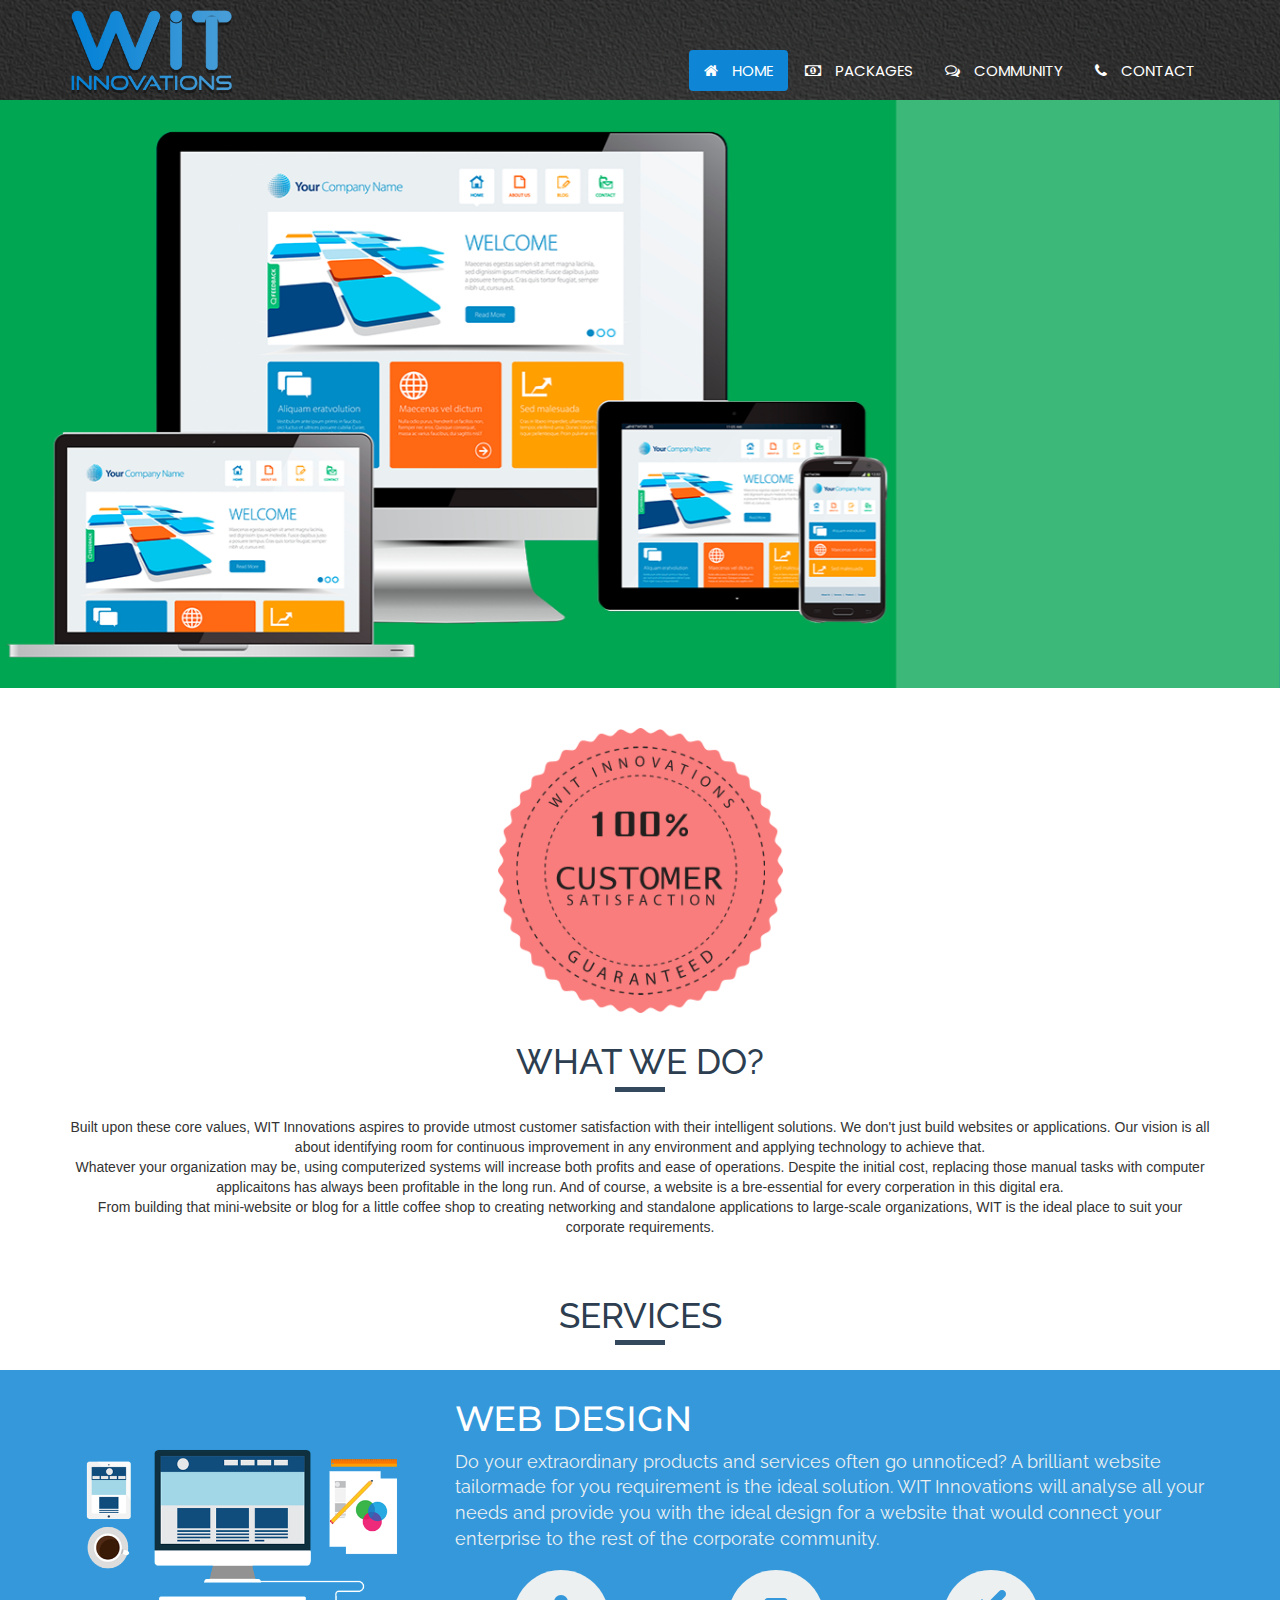
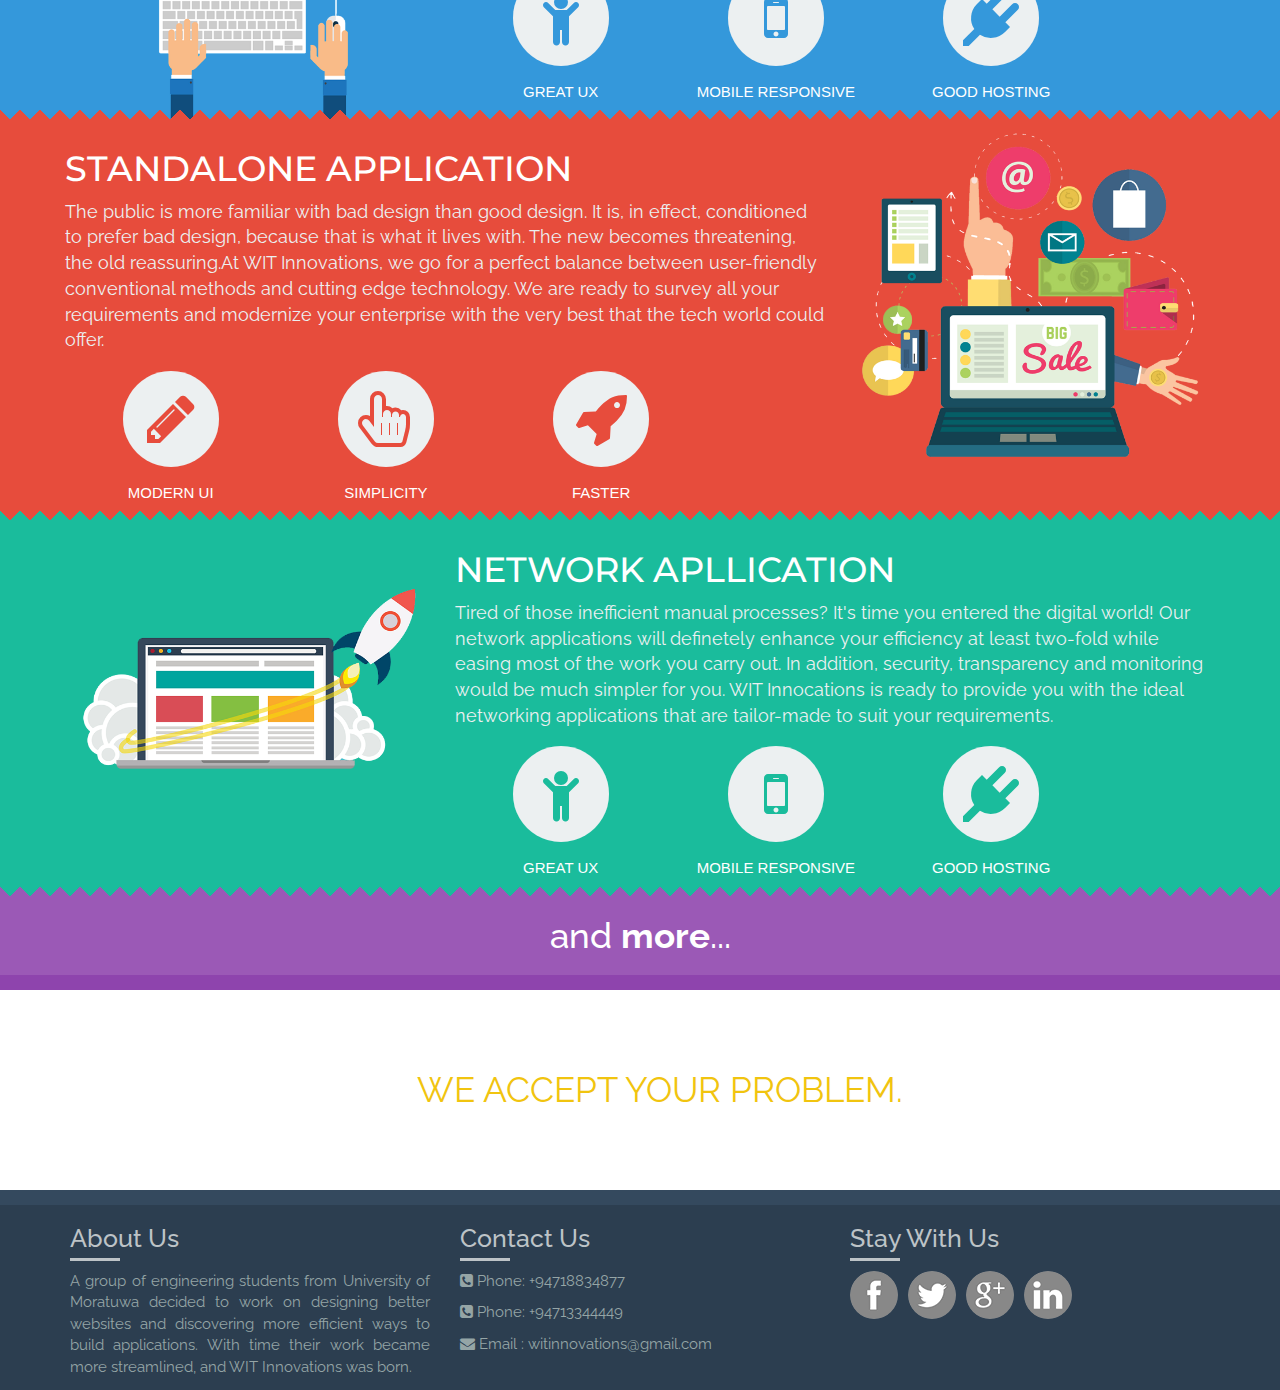
<file: index.html>
<!doctype html>
<html lang="en">
    <!dfasjdnasjdnas>
    <head>
        <meta charset="utf-8">
        <meta http-equiv="X-UA-Compatible" content="IE=edge,chrome=1">
        <title>WIT Innovations</title>
        <meta name="description" content="wit-innovations software company solutions">
        <meta name="viewport" content="width=device-width, initial-scale=1">

        <!-- Font Awesome -->
        <link rel="stylesheet" href="./fonts/font-awesome/css/font-awesome.min.css">

        <link rel="stylesheet" href="css/normalize.min.css">
        <link rel="stylesheet" href="css/bootstrap.css">
        <link rel="stylesheet" href="css/navbar.css">
        <link rel="stylesheet" href="css/main.css">


        <!-- Import google font-->
        <link href="https://fonts.googleapis.com/css?family=Poppins" rel="stylesheet">
        <link href='https://fonts.googleapis.com/css?family=Montserrat' rel='stylesheet' type='text/css'>
        <link href='https://fonts.googleapis.com/css?family=Raleway' rel='stylesheet' type='text/css'>
        

        <!--[if lt IE 9]>
            <script src="js/vendor/html5-3.6-respond-1.4.2.min.js"></script>
        <![endif]-->
    </head>
    
    <body>
        <header>
            <nav class="navbar navbar-default navbar-fixed-top">
                <div class="container">
                    <div class="navbar-header">
                        <button type="button" class="navbar-toggle collapsed" data-toggle="collapse" data-target="#navbar" aria-expanded="false" aria-controls="navbar">
                            <span class="sr-only">Toggle navigation</span>
                            <span class="icon-bar"></span>
                            <span class="icon-bar"></span>
                            <span class="icon-bar"></span>
                        </button>
                        <a class="navbar-brand" href="#"><img src="img/icon.png" alt="WIT_INNOVATIONS"></a>
                    </div>
                    <div id="navbar" class="collapse navbar-collapse">
                      <ul class="nav navbar-right nav nav-pills">
                        <li role="presentation" class="active"><a href="#"><i class="fa fa-home nav-icon" aria-hidden="true"></i> Home</a></li>
                        <li role="presentation"><a href="#packages"><i class="fa fa-money nav-icon" aria-hidden="true"></i> Packages</a></li>
                        <li role="presentation"><a href="#services"><i class="fa fa-comments-o nav-icon" aria-hidden="true"></i> Community</a></li>
                        <li role="presentation"><a href="contact.html"><i class="fa fa-phone nav-icon" aria-hidden="true"></i> Contact</a></li>
                      </ul>
                    </div><!--/.nav-collapse -->
              </div>
            </nav>
        </header>

        <section id="slider">
            <!-- Carousel-->
            <div id="myCarousel" class="carousel slide" data-ride="carousel">

                <div class="carousel-inner" role="listbox">
                    <div class="item active">
                        <img class="first-slide" src="img/slide_1.png" alt="First slide">
                    </div>
                    <div class="item">
                        <img class="second-slide" src="img/slide_2.png" alt="Second slide">
                    </div>
                    <div class="item">
                        <img class="third-slide" src="img/slide_3.png" alt="Third slide">
                    </div>
                </div>
            </div><!-- /.carousel -->
        </section>

        <section id="what-we-do">
            <div class="container">
                <div class="text-center">
                    <div class="customer-sat">
                        <img src="img/customer-sat.png">
                    </div>
                    <h2>What we do?</h2>
                    <p>Built upon these core values, WIT Innovations aspires to provide utmost customer satisfaction with their intelligent solutions. We don't just build websites or applications. Our vision is all about identifying room for continuous improvement in any environment and applying technology to achieve that.<br />Whatever your organization may be, using computerized systems will increase both profits and ease of operations. Despite the initial cost, replacing those manual tasks with computer applicaitons has always been profitable in the long run. And of course, a website is a bre-essential for every corperation in this digital era. 
                    <br />From building that mini-website or blog for a little coffee shop to creating networking and standalone applications to large-scale organizations, WIT is the ideal place to suit your corporate requirements.</p>
                </div>
            </div>
        </section>

        <h2 class="text-center">Services</h2>

        <section class="services" id="web-design">
            <div class="container1">
                <div class="container">
                    <div class="row">
                        <div class="col-md-4 col-xs-4">
                            <div class="image">
                                <img src="img/web-design-icon.png">
                            </div>
                        </div>
                        <div class="col-md-8 col-xs-8 detail">
                            <h3 class="text-3D">Web Design</h3>
                            <p>Do your extraordinary products and services often go unnoticed? A brilliant website tailormade for you requirement is the ideal solution. WIT Innovations will analyse all your needs and provide you with the ideal design for a website that would connect your enterprise to the rest of the corporate community.</p>
                            <div class="features-container">
                                <div class="feature-block">
                                    <div class="feature-level">
                                        <span class="fa-stack fa-4x">
                                            <i class="fa fa-circle fa-stack-2x"></i>
                                            <i class="fa fa-child fa-stack-1x fa-inverse-1"></i>
                                        </span>
                                    </div>
                                    <h4 class="feature-text">Great UX</h4>
                                </div>
                                <div class="feature-block">
                                    <div class="feature-level">
                                        <span class="fa-stack fa-4x">
                                            <i class="fa fa-circle fa-stack-2x"></i>
                                            <i class="fa fa-mobile fa-stack-1x fa-inverse-1"></i>
                                        </span>
                                    </div>
                                    <h4 class="feature-text">Mobile Responsive</h4>
                                </div>
                                <div class="feature-block">
                                    <div class="feature-level">
                                        <span class="fa-stack fa-4x">
                                            <i class="fa fa-circle fa-stack-2x"></i>
                                            <i class="fa fa-plug fa-stack-1x fa-inverse-1"></i>
                                        </span>
                                    </div>
                                    <h4 class="feature-text">Good Hosting</h4>
                                </div>
                            </div>

                        </div>
                    </div>
                </div>
            </div>
        </section>


        <section class="services" id="standalone">
            <div class="container2 zigzag">
                <div class="container">
                    <div class="row">
                        <div class="col-md-8 col-xs-8 detail">
                            <h3 class="text-3D">Standalone Application</h3>
                            <p>The public is more familiar with bad design than good design. It is, in effect, conditioned to prefer bad design, because that is what it lives with. The new becomes threatening, the old reassuring.At WIT Innovations, we go for a perfect balance between user-friendly conventional methods and cutting edge technology. We are ready to survey all your requirements and modernize your enterprise with the very best that the tech world could offer.</p>
                            <div class="features-container">
                                <div class="feature-block">
                                    <div class="feature-level">
                                        <span class="fa-stack fa-4x">
                                            <i class="fa fa-circle fa-stack-2x"></i>
                                            <i class="fa fa-pencil fa-stack-1x fa-inverse-2"></i>
                                        </span>
                                    </div>
                                    <h4 class="feature-text">Modern UI</h4>
                                </div>
                                <div class="feature-block">
                                    <div class="feature-level">
                                        <span class="fa-stack fa-4x">
                                            <i class="fa fa-circle fa-stack-2x"></i>
                                            <i class="fa fa-hand-pointer-o fa-stack-1x fa-inverse-2"></i>
                                        </span>
                                    </div>
                                    <h4 class="feature-text">Simplicity</h4>
                                </div>
                                <div class="feature-block">
                                    <div class="feature-level">
                                        <span class="fa-stack fa-4x">
                                            <i class="fa fa-circle fa-stack-2x"></i>
                                            <i class="fa fa-rocket fa-stack-1x fa-inverse-2"></i>
                                        </span>
                                    </div>
                                    <h4 class="feature-text">Faster</h4>
                                </div>
                            </div>
                        </div>
                        <div class="col-md-4 col-xs-4">
                            <div class="image">
                                <img src="img/standalone-con.png">
                            </div>
                        </div>
                    </div>
                </div>
            </div>
        </section>

        <section class="services" id="network-appication">
            <div class="container3 zigzag">
                <div class="container">
                    <div class="row">
                        <div class="col-md-4 col-xs-4">
                            <div class="image">
                                <img src="img/network-icon.png">
                            </div>
                        </div>
                        <div class="col-md-8 col-xs-8 detail">
                            <h3 class="text-3D">Network Apllication</h3>
                            <p>Tired of those inefficient manual processes? It's time you entered the digital world! Our network applications will definetely enhance your efficiency at least two-fold while easing most of the work you carry out. In addition, security, transparency and monitoring would be much simpler for you. WIT Innocations is ready to provide you with the ideal networking applications that are tailor-made to suit your requirements.</p>

                            <div class="features-container">
                                <div class="feature-block">
                                    <div class="feature-level">
                                        <span class="fa-stack fa-4x">
                                            <i class="fa fa-circle fa-stack-2x"></i>
                                            <i class="fa fa-child fa-stack-1x fa-inverse-3"></i>
                                        </span>
                                    </div>
                                    <h4 class="feature-text">Great UX</h4>
                                </div>
                                <div class="feature-block">
                                    <div class="feature-level">
                                        <span class="fa-stack fa-4x">
                                            <i class="fa fa-circle fa-stack-2x"></i>
                                            <i class="fa fa-mobile fa-stack-1x fa-inverse-3"></i>
                                        </span>
                                    </div>
                                    <h4 class="feature-text">Mobile Responsive</h4>
                                </div>
                                <div class="feature-block">
                                    <div class="feature-level">
                                        <span class="fa-stack fa-4x">
                                            <i class="fa fa-circle fa-stack-2x"></i>
                                            <i class="fa fa-plug fa-stack-1x fa-inverse-3"></i>
                                        </span>
                                    </div>
                                    <h4 class="feature-text">Good Hosting</h4>
                                </div>
                            </div>

                        </div>
                    </div>
                </div>
            </div>
        </section>

        <section class="services">
            <div class="container4 zigzag">
                <div class="container">
                    <h3 class="and-more">and <strong>more</strong>...</h3>
                </div>
            </div>
        </section>

        <section id="what-we-can-offer">
            <div class="container">
                <div class="animate">
                    <ul>
                        <li>We Accept Your Problem.</li>
                        <li>We Discuss With You.</li>
                        <li>We Implement a solution.</li>
                        <li>You Smile  <i class="fa fa-smile-o" aria-hidden="true"></i></li>
                    </ul>
                </div>
            </div>
        </section>

        
        <footer>
            <div class="container">
                <div class="row">
                    <div class="text-footer col-md-4 col-sm-4">
                        <h3>About Us</h3>
                        <p>A group of engineering students from University of Moratuwa decided to work on designing better websites and discovering more efficient ways to build applications. With time their work became more streamlined, and WIT Innovations was born.</p>
                    </div>

                    <div class="text-footer col-md-4 col-sm-4">
                        <h3>Contact Us</h3>
                            <p><i class="fa fa-phone-square" aria-hidden="true"></i> Phone: +94718834877</p>
                            <p><i class="fa fa-phone-square" aria-hidden="true"></i> Phone: +94713344449</p>
                            <p><i class="fa fa-envelope" aria-hidden="true"></i>
                             Email : witinnovations@gmail.com</p>
                    </div>

                    <div class="text-footer col-md-4 col-sm-4">
                        <h3>Stay With Us</h3>
                        <div class="facebook-roll social-roll"></div>
                        <div class="twitter-roll social-roll"></div>
                        <div class="googleplus-roll social-roll"></div>
                        <div class="linkedin-roll social-roll"></div>
                    </div>
                </div>
            </div>
        </footer>

        <!-- Bootstrap core JavaScript
        ================================================== -->
        <!-- Placed at the end of the document so the pages load faster -->
        <script src="https://ajax.googleapis.com/ajax/libs/jquery/1.11.3/jquery.min.js"></script>
        <script>window.jQuery || document.write('<script src="js/vendor/jquery.min.js"><\/script>')</script>
        <script src="js/bootstrap.min.js"></script>
        <!-- IE10 viewport hack for Surface/desktop Windows 8 bug -->
    </body>
</html>
</file>
<file: css/navbar.css>
.nav{
    margin: 0 auto;
    padding-top: 50px;
    text-transform: uppercase;
    font-family: 'Poppins', sans-serif;
    font-size: 15px;
}

.nav-pills > li > a{
    color: white;
    
}

.nav-pills > li > a:hover,
.nav-pills > li.active > a:hover,
.nav-pills > li.active > a{
    background-color: #0e85d5;  
}

.nav-pills > li > a:focus{
    background-color: transparent;      
}

.nav-icon{
    margin-right: 10px;
}

.navbar-default {
    background-image: url('../img/navbar.png');
    border: none;
    margin: 0;
    min-height: 100px;
}

.navbar-brand > img {
    height: 100px;
    margin-top: -14px;
}

.navbar-collapse.collapse {
    border: none;

}

@media (max-width: 767px) {
    .navbar-brand > img {
        height: 50px;
    }

    .navbar-default {
        min-height: 50px;
    }

    .nav {
        padding: 10px 0;
    }    

}
</file>
<file: css/main.css>
/*! HTML5 Boilerplate v5.0 | MIT License | http://h5bp.com/ */

html {
    color: #222;
    font-size: 1em;
    line-height: 1.4;
}

::-moz-selection {
    background: #b3d4fc;
    text-shadow: none;
}

::selection {
    background: #b3d4fc;
    text-shadow: none;
}

hr {
    display: block;
    height: 1px;
    border: 0;
    border-top: 1px solid #ccc;
    margin: 1em 0;
    padding: 0;
}

audio,
canvas,
iframe,
img,
svg,
video {
    vertical-align: middle;
}

fieldset {
    border: 0;
    margin: 0;
    padding: 0;
}

textarea {
    resize: vertical;
}

.browserupgrade {
    margin: 0.2em 0;
    background: #ccc;
    color: #000;
    padding: 0.2em 0;
}


/* ==========================================================================
   Author's custom styles
   ========================================================================== */

h2{
    text-transform: uppercase;
    font-family: 'Raleway', sans-serif;
    font-size: 35px;
    padding-bottom: 15px;
    color: #2c3e50;
}

h2:after{
    content: "";
    height: 5px;
    width: 50px;
    background-color: #34495e;
    display: block;
    margin: 0 auto;
    margin-top: 5px;
}


footer{
    height: 200px;
    background-color: #2c3e50;
    border-top: 15px solid #34495e;
}

section{
    margin: 0;
    padding: 0;
}

.nav{
    margin: 0 auto;
    padding-top: 50px;
    text-transform: uppercase;
    font-family: 'Poppins', sans-serif;
    font-size: 15px;
}

.nav-pills > li > a{
    color: white;
    
}

.nav-pills > li > a:hover,
.nav-pills > li.active > a:hover,
.nav-pills > li.active > a{
    background-color: #0e85d5;  
}

.nav-pills > li > a:focus{
    background-color: transparent;      
}

.nav-icon{
    margin-right: 10px;
}

.navbar{
    background-image: url('../img/navbar.png');
    background-attachment: fixed;
    min-height: 100px;
    box-shadow: none;
    border: none;
}


.navbar-brand > img {
    height: 100px;
    margin-top: -14px;
}

.detail{
    padding-left: 20px;
}

.navbar-collapse.collapse {
    border: none;

}


#slider{
    margin-top: 100px;
    /* Permalink - use to edit and share this gradient: http://colorzilla.com/gradient-editor/#1e5799+0,2989d8+50,207cca+100,7db9e8+100 */
    background: #1e5799; /* Old browsers */
    background: -moz-linear-gradient(top,  #1e5799 0%, #2989d8 50%, #207cca 100%, #7db9e8 100%); /* FF3.6-15 */
    background: -webkit-linear-gradient(top,  #1e5799 0%,#2989d8 50%,#207cca 100%,#7db9e8 100%); /* Chrome10-25,Safari5.1-6 */
    background: linear-gradient(to bottom,  #1e5799 0%,#2989d8 50%,#207cca 100%,#7db9e8 100%); /* W3C, IE10+, FF16+, Chrome26+, Opera12+, Safari7+ */
    filter: progid:DXImageTransform.Microsoft.gradient( startColorstr='#1e5799', endColorstr='#7db9e8',GradientType=0 ); /* IE6-9 */
    padding: 0;
}

#slider img {
    background-attachment: fixed;
    width: auto;
    height: auto;
}

#what-we-do{
    margin-top: 20px;
    margin-bottom: 30px;
    padding-top: 20px;
    padding-bottom: 20px;
}

.customer-sat > img{
    width: 25%;
    padding-bottom: 10px;
}

#what-we-can-offer{
    height: 200px;
    background-image: url('../img/offer.jpg');
    background-repeat: no-repeat;
    background-attachment: fixed;
    background-size: cover;
}

.animate{
    width: 100%;
    height: 80px;
    /*background-color: currentColor;*/
    overflow: hidden;
    margin-top: 60px;
    text-align: center;
}

.animate > ul{
    list-style: none;
    line-height: 80px;
    color: white;
    animation-name: slide;
    animation-duration: 6s;
    animation-iteration-count: infinite;
    font-family: 'Raleway', sans-serif;
    text-align: center;
    font-size: 35px;
    text-transform: uppercase;
    color: #f1c40f;
}

@keyframes slide{
    0%{transform: translateY(0px);}
    25%{transform: translateY(-80px);}
    50%{transform: translateY(-160px);}
    75%{transform: translateY(-240px);}
    100%{transform: translateY(0px);}
}

.text-footer > h3, .text-footer > p{
    font-family: 'Raleway', sans-serif;
}

.text-footer > h3{
    font-size: 25px;
    color: #bdc3c7;
}

.text-footer > h3:after{
    content: "";
    height: 3px;
    width: 50px;
    display: block;
    background-color: #bdc3c7;
    margin-top: 5px;
}

.text-footer > p{
    font-size: 15px;
    text-align: justify;
    color: #95a5a6;

}

.social-roll {
    height: 48px;
    width: 48px;
    margin-right: 10px;
    float: left;
    border-radius: 50%;
    -webkit-transition: all ease 0.3s;
    -moz-transition: all ease 0.3s;
    -o-transition: all ease 0.3s;
    -ms-transition: all ease 0.3s;
    transition: all ease 0.3s;
}

.social-roll:hover {
    box-shadow: 0px 0px 4px 1px rgba(0,0,0,0.8);
    -webkit-transform:rotate(360deg);
    -moz-transform:rotate(360deg);
    -o-transform:rotate(360deg);
    -ms-transform:rotate(360deg);
    transform:rotate(360deg);
}

.facebook-roll{
    background-image: url('../img/facebook-gray.png');
}

.facebook-roll:hover{
    background-image: url('../img/facebook-color.png');
}

.twitter-roll{
    background-image: url('../img/twitter-gray.png');
}

.twitter-roll:hover{
    background-image: url('../img/twitter-color.png');
}

.googleplus-roll{
    background-image: url('../img/googleplus-gray.png');
}

.googleplus-roll:hover{
    background-image: url('../img/googleplus-color.png');
}

.linkedin-roll{
    background-image: url('../img/linkedin-gray.png');
}

.linkedin-roll:hover{
    background-image: url('../img/linkedin-color.png');
}



/* ==========================================================================
   services classes
   ========================================================================== */

.center {
    bottom: 0; left: 0; top: 0; right: 0;
    margin: auto;
    position: absolute;
}

.text-3D {
    color: white;
}


.container1 {
    background-color: #3498db;
}

.zigzag {
  position: relative;
  width: 100%;
}

.zigzag:before {
  content: "";
  display: block;
  position: absolute;
  top: -10px;
  width: 100%;
  height: 10px;
}

.container2 {
    background-color: #e74c3c;
}

.container2:before {
  background:
    linear-gradient(
      45deg, transparent 33.333%,
      #e74c3c 33.333%, #e74c3c 66.667%,
      transparent 66.667%
    ),
    linear-gradient(
      -45deg, transparent 33.333%,
      #e74c3c 33.333%, #e74c3c 66.667%,
      transparent 66.667%
    );
  background-size: 20px 40px;
}

.container3 {
    background-color: #1abc9c;
}

.container3:before {
  background:
    linear-gradient(
      45deg, transparent 33.333%,
      #1abc9c 33.333%, #1abc9c 66.667%,
      transparent 66.667%
    ),
    linear-gradient(
      -45deg, transparent 33.333%,
      #1abc9c 33.333%, #1abc9c 66.667%,
      transparent 66.667%
    );
  background-size: 20px 40px;
}

.container4 {
    background-color: #9b59b6;
    padding-bottom: 10px;
    border-bottom: 15px solid #8e44ad;
}

.container4:before {
  background:
    linear-gradient(
      45deg, transparent 33.333%,
      #9b59b6 33.333%, #9b59b6 66.667%,
      transparent 66.667%
    ),
    linear-gradient(
      -45deg, transparent 33.333%,
      #9b59b6 33.333%, #9b59b6 66.667%,
      transparent 66.667%
    );
  background-size: 20px 40px;
}

.features-container {
    width: 90%;
}

.feature-block {
    width: 30.9%;
    text-align: center;
    text-transform: uppercase;
    display: inline-block;
}

.feature-text{
    font-size: 15px;
    color: white;
}

.feature-block:last-child {
    border: none;
}

.feature-level {
    margin: auto;
}

.detail > p, .feature-text > h4 {
    font-family: 'Raleway', sans-serif;
    font-size: 18px;
    color: #ecf0f1;
}

.fa-circle {
    color: #ecf0f1;
}

.fa-inverse-1 {
    color: #3498db;
}

.fa-inverse-2 {
    color: #e74c3c;
}

.fa-inverse-3 {
    color: #1abc9c;
}

h3.and-more{
    font-family: 'Raleway', sans-serif;
    text-align: center;
    font-size: 35px;
    color: white;
}

.image > img{
    width:100%;
    height: 350px;
    margin: 0 auto;
}

.detail{
    padding: 10px;
}

.detail h3{
    padding: 0;
    font-family: 'Montserrat', sans-serif;
    text-transform: uppercase;
    font-size: 35px;
}

/* ==========================================================================
   Animation Queries
   ========================================================================== */



/* ==========================================================================
   Media Queries
   ========================================================================== */

@media (max-width: 1199px) {
    .container {
      margin: 0 auto;
    }

    .features-container{
        zoom: 0.7;
        -moz-transform: scale(0.7);
    }

    .image > img {
        height: 310px;
    }

}

@media (max-width: 991px) {
    .container {
      margin: 0 auto;
    }

    .features-container{
        zoom: 0.75;
        -moz-transform: scale(0.75);
    }

    .image > img {
        height: 280px;
    }

    .detail h3 {
        font-size: 30px;
    }

    .detail > p {
        font-size: 15px;
    }

    .text-footer > h3 {
        font-size: 20px;
    }

    .text-footer > p {
        font-size: 13px;
    }

    .social-roll {
        background-size: 40px;
        height: 40px;
        width: 40px;
    }
}
    
@media (max-width: 767px) {
    h2{
        font-size: 30px;
    }

    .features-container{
        zoom: 0.5;
        -moz-transform: scale(0.5);
    }

    .image > img {
        height: 240px;
    }

    .detail h3 {
        font-size: 25px;
    }

    .detail > p {
        font-size: 13px;
    }

    .animate > ul {
        font-size: 20px;
    }

    #what-we-can-offer {
        height: 150px;
    }

    .animate {
        margin-top: 35px;
    }

    .text-footer > h3 {
        font-size: 14px;
    }

    .text-footer > p {
        font-size: 12px;
    }

    .social-roll {
        margin-bottom: 10px;
    }

    footer {
        height: 220px;
    }

}

@media (max-width: 479px) {
    .features-container{
        zoom: 0.41;
        -moz-transform: scale(0.41);
    }

    .detail > p {
        font-size: 12px;
    }

    .image > img {
        height: 230px;
    }

    footer {
        height: 290px;
    }    

}

@media (max-width: 400px) {
    h2{
        font-size: 20px;
    }

    h2:after {
        height: 3px;
        width: 35px;
    }
    
    p {
        font-size: 12px;
    }

    .features-container{
        zoom: 0.4;
        -moz-transform: scale(0.4);
    }

    .image > img {
        height: 200px;
    }

    .detail h3 {
        font-size: 18px;
    }

    .detail > p {
        font-size: 11px;
    }

    h3.and-more {
        font-size: 25px;
    }

    footer {
        height: 350px;
    }

}

@media print,
       (-o-min-device-pixel-ratio: 5/4),
       (-webkit-min-device-pixel-ratio: 1.25),
       (min-resolution: 120dpi) {

}

/* ==========================================================================
   Helper classes
   ========================================================================== */

.hidden {
    display: none !important;
    visibility: hidden;
}

.visuallyhidden {
    border: 0;
    clip: rect(0 0 0 0);
    height: 1px;
    margin: -1px;
    overflow: hidden;
    padding: 0;
    position: absolute;
    width: 1px;
}

.visuallyhidden.focusable:active,
.visuallyhidden.focusable:focus {
    clip: auto;
    height: auto;
    margin: 0;
    overflow: visible;
    position: static;
    width: auto;
}

.invisible {
    visibility: hidden;
}

.clearfix:before,
.clearfix:after {
    content: " ";
    display: table;
}

.clearfix:after {
    clear: both;
}

.clearfix {
    *zoom: 1;
}

/* ==========================================================================
   Print styles
   ========================================================================== */

@media print {
    *,
    *:before,
    *:after {
        background: transparent !important;
        color: #000 !important;
        box-shadow: none !important;
        text-shadow: none !important;
    }

    a,
    a:visited {
        text-decoration: underline;
    }

    a[href]:after {
        content: " (" attr(href) ")";
    }

    abbr[title]:after {
        content: " (" attr(title) ")";
    }

    a[href^="#"]:after,
    a[href^="javascript:"]:after {
        content: "";
    }

    pre,
    blockquote {
        border: 1px solid #999;
        page-break-inside: avoid;
    }

    thead {
        display: table-header-group;
    }

    tr,
    img {
        page-break-inside: avoid;
    }

    img {
        max-width: 100% !important;
    }

    p,
    h2,
    h3 {
        orphans: 3;
        widows: 3;
    }

    h2,
    h3 {
        page-break-after: avoid;
    }
}
</file>
